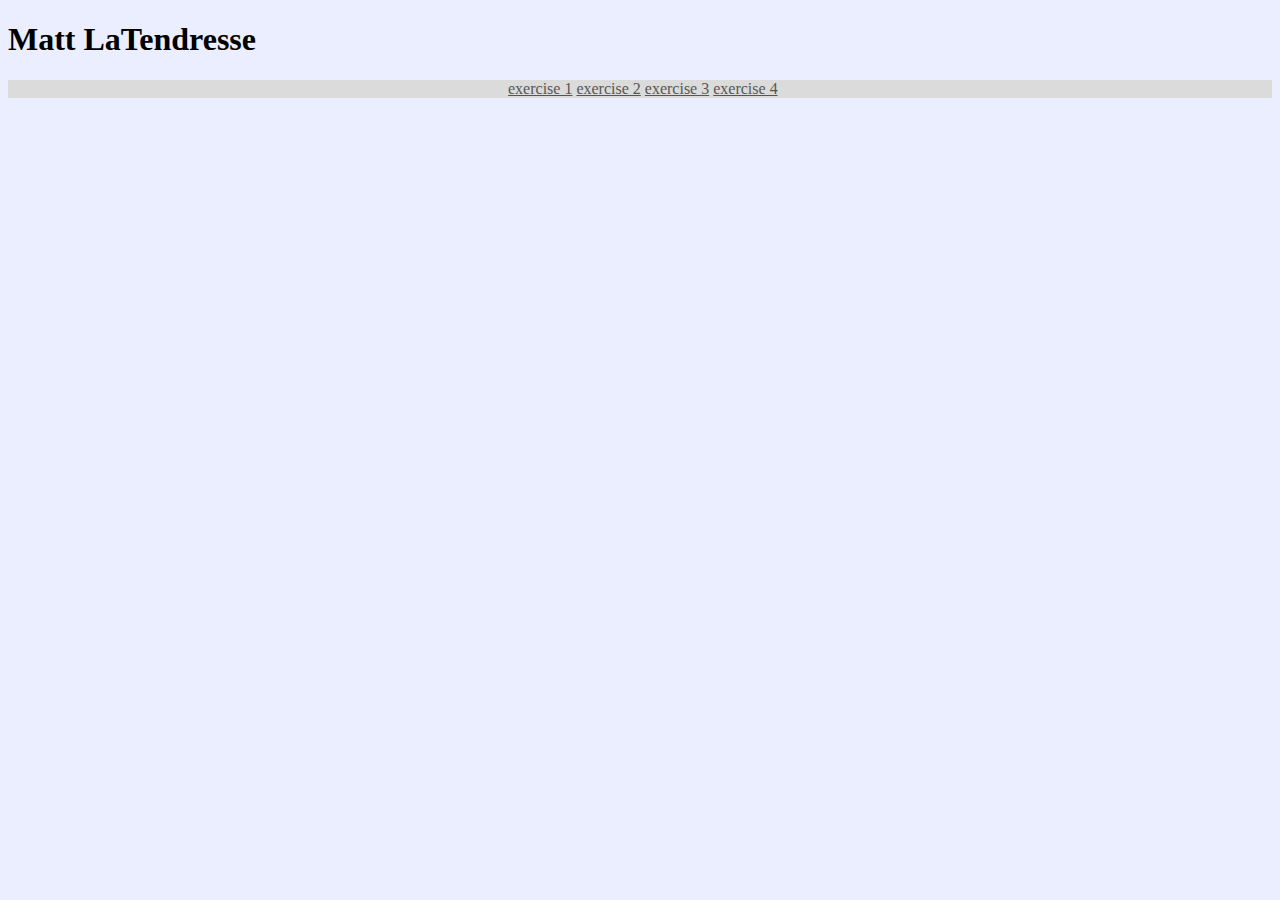
<file: index.html>
<!DOCTYPE html>
<html lang="en" dir="ltr">
  <head>
    <meta charset="utf-8">
    <title>Matt LaTendresse's Webpage</title>
    <link href="style.css"
    rel="stylesheet"
    type="text/css"/>
  </head>
  <body>
    <h1>Matt LaTendresse</h1>
    <div class="navbar">
      <a href="exercise1/index.html">exercise 1</a>
      <a href="exercise2/index.html">exercise 2</a>
      <a href="exercise3/index.html">exercise 3</a>
      <a href="exercise4/index.html">exercise 4</a>
    </div>
  </body>
</html>
</file>
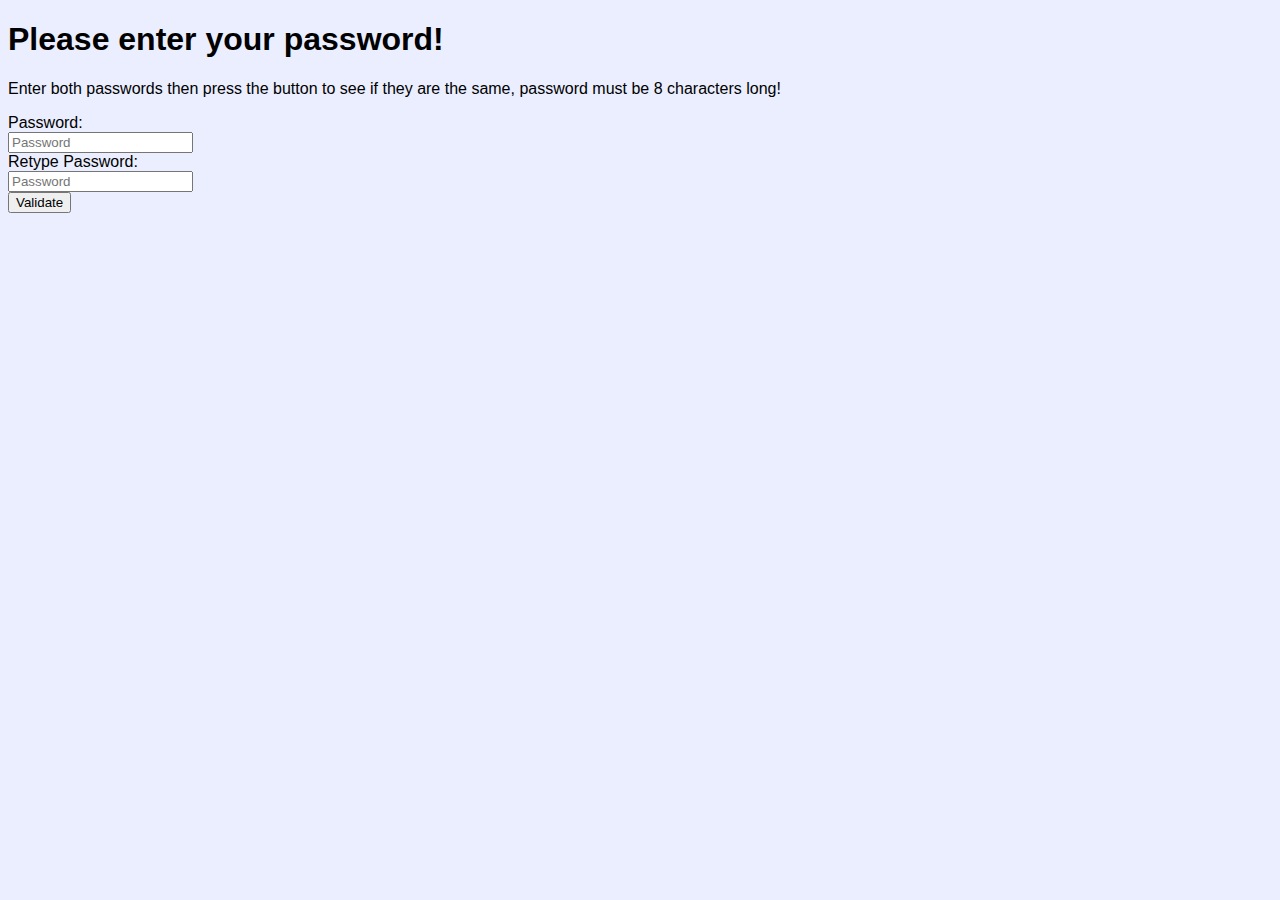
<file: exercise1/index.html>
<!DOCTYPE html>
<html> 
    <head> 
        <link rel="stylesheet" href="exc1style.css"type="text/css"/> 
        <title>Exercise 1: Password Validator </title> 
    </head> 
 
    <body> 
        <div class ="font-style">
        <h1>Please enter your password!</h1>
        <p>Enter both passwords then press the button to see if they are the same, password must be 8 characters long!</p>
        <form>
            <label for="Password1">Password:</label><br>
            <input  type="text" id="Password1" name="Password1" placeholder="Password"><br>
            <label for="Password2">Retype Password:</label><br>
            <input  type="text" id="Password2" name="Password2"placeholder="Password">
        </form>
       <button onclick="validatePassword()">Validate</button>
    </div>
       <script>
           function validatePassword(){
               let password1 = document.getElementById('Password1').value;
               let password2 = document.getElementById('Password2').value;
                if(password1.length < 8){
                    alert("Length is not 8 characters long!");
                }
                if(password1 === password2){
                    alert("Passwords match!");
                }
                if(password1 !== password2){
                    alert("Passwords do not match!");
                }
           }
       </script>
    </body> 
</html>
</file>
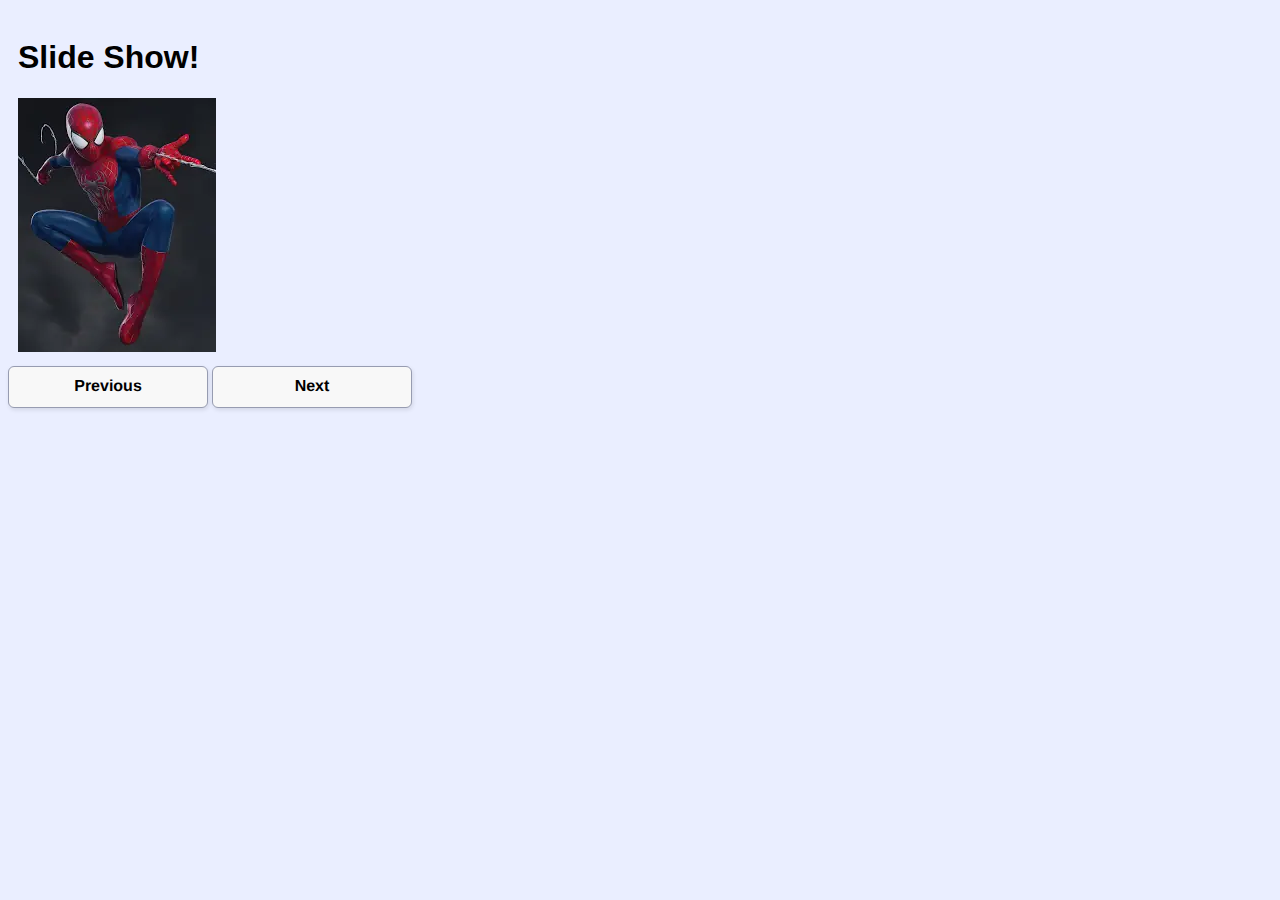
<file: exercise2/index.html>
<!DOCTYPE html>
<html>
    <head>
        <meta charset="utf-8">
        <meta http-equiv="X-UA-Compatible" content="IE=edge">
        <title>Exercise 2: Slide show!</title>
        <meta name="description" content="">
        <meta name="viewport" content="width=device-width, initial-scale=1">
        <link rel="stylesheet" href="exc2style.css"type="text/css"/> 
    </head>
    <body>
        <div class="slideshow-container">
        <h1>Slide Show!</h1>
     
        <div class="mySlides fade">
            <img src="[data-uri]">
        </div>
        <div class="mySlides fade">
            <img src="[data-uri]">
        </div>
        <div class="mySlides fade">
            <img src="[data-uri]">
        </div>
        <div class="mySlides fade">
            <img src="[data-uri]">
        </div>
        <div class="mySlides fade">
            <img src="[data-uri]">
        </div>
    </div>
            <button class="button-24" onclick="plusSlides(-1)">Previous</button>
            <button class="button-24" onclick="plusSlides(1)">Next</button>
        </body>

        <script>
            let slideIndex = 1;
            showSlides(slideIndex);

            // Next/previous controls
            function plusSlides(n) {
            showSlides(slideIndex += n);
            }

            // Thumbnail image controls
            function currentSlide(n) {
            showSlides(slideIndex = n);
            }

            function showSlides(n) {
            let i;
            let slides = document.getElementsByClassName("mySlides");
            if (n > slides.length) {slideIndex = 1}
            if (n < 1) {slideIndex = slides.length}
            for (i = 0; i < slides.length; i++) {
                slides[i].style.display = "none";
            }
            
            slides[slideIndex-1].style.display = "block";
            dots[slideIndex-1].className += " active";
            }
</script>
</html>
</file>
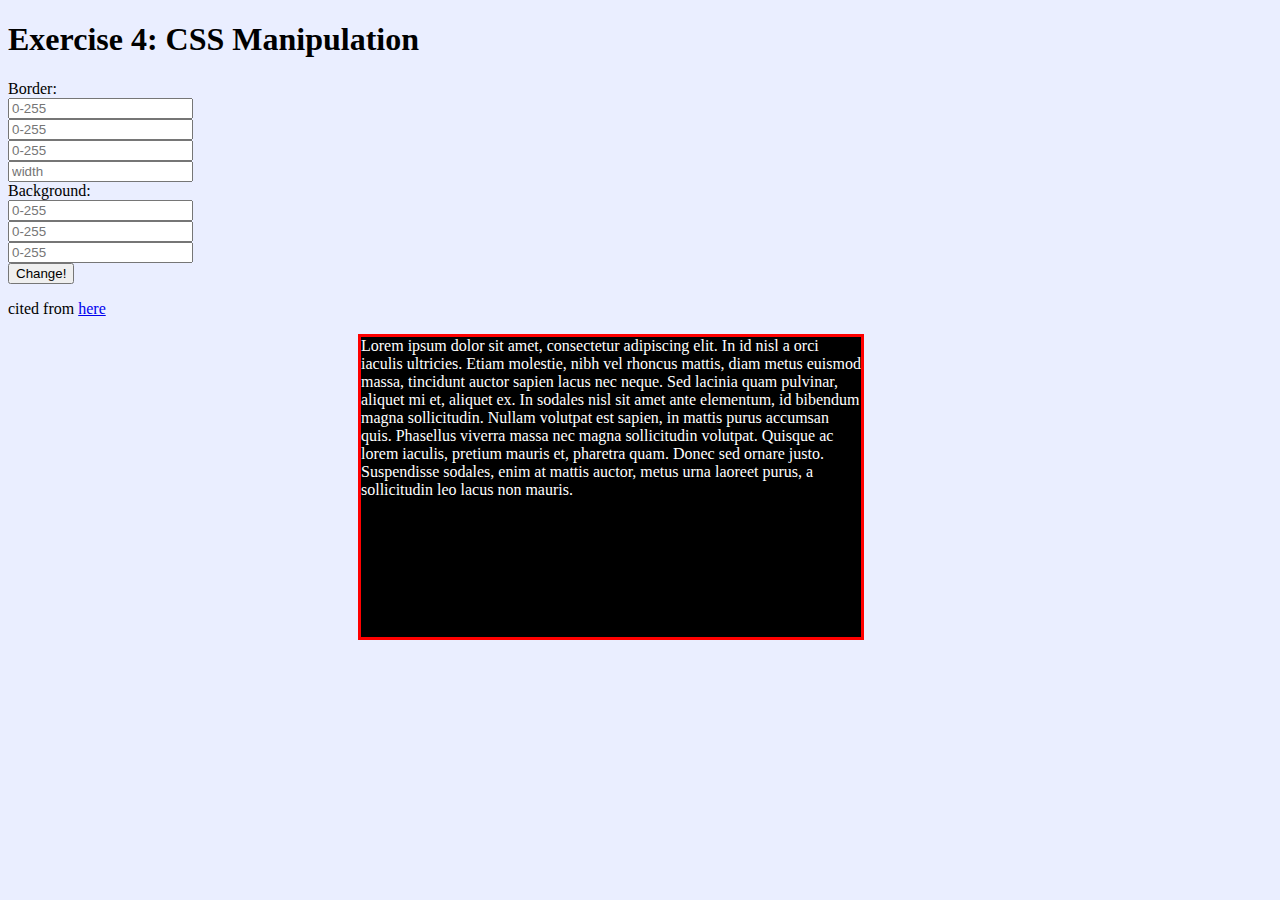
<file: exercise4/index.html>
<!DOCTYPE html>
<html>
    <head>
        <meta charset="utf-8">
        <meta http-equiv="X-UA-Compatible" content="IE=edge">
        <title>Exercise 4: CSS Manipulation </title>
        <meta name="description" content="">
        <meta name="viewport" content="width=device-width, initial-scale=1">
        <link rel="stylesheet" href="exc4style.css">
    </head>
    <body>
        <h1>Exercise 4: CSS Manipulation  </h1>
        <div id="paragraphManipulation">
            <form>
                <label>Border:</label><br>
                <input  type="text" id="border-red" placeholder="0-255"><br>
                <input  type="text" id="border-green" placeholder="0-255"><br>
                <input  type="text" id="border-blue"  placeholder="0-255"><br>
                <input  type="text" id="width" placeholder="width"><br>

                <label>Background:</label><br>
                <input  type="text" id="Background-red" placeholder="0-255"><br>
                <input  type="text" id="Background-green" placeholder="0-255"><br>
                <input  type="text" id="Background-blue"  placeholder="0-255"><br>
            </form>
            <button onclick="changeValues()">Change!</button>
            <p>cited from <a href="https://www.lipsum.com/feed/html">here</a></p>
            <p id = "text-box" class="text-box">
                Lorem ipsum dolor sit amet, consectetur adipiscing elit. In id nisl a orci iaculis ultricies. Etiam molestie, nibh vel rhoncus mattis, diam metus euismod massa, tincidunt auctor sapien lacus nec neque. Sed lacinia quam pulvinar, aliquet mi et, aliquet ex. In sodales nisl sit amet ante elementum, id bibendum magna sollicitudin. Nullam volutpat est sapien, in mattis purus accumsan quis. Phasellus viverra massa nec magna sollicitudin volutpat. Quisque ac lorem iaculis, pretium mauris et, pharetra quam. Donec sed ornare justo. Suspendisse sodales, enim at mattis auctor, metus urna laoreet purus, a sollicitudin leo lacus non mauris.
            </p>
        </div>
        <script>
            
      function changeValues() {

        // Get new values
        const newBorderRed = document.getElementById('border-red').value;
        const newBorderBlue = document.getElementById('border-green').value;
        const newBorderGreen = document.getElementById('border-blue').value;
        const newBorderWidth = document.getElementById('width').value;

        const newBackgroundRed = document.getElementById('Background-red').value;
        const newBackgroundGreen = document.getElementById('Background-green').value;
        const newBackgroundBlue = document.getElementById('Background-blue').value;

        // Get paragraph
        var paragraph = document.getElementById("text-box");

        // make rgb strings
        var backgroundString = "rgb("
          + String(newBackgroundRed) + ", "
          + String(newBackgroundGreen) + ", "
          + String(newBackgroundBlue) + ")";

        var bordercolorString = "rgb("
          + String(newBorderRed) + ", "
          + String(newBorderGreen) + ", "
          + String(newBorderBlue) + ")";

        console.log(backgroundString);

        // Change attributes
        paragraph.style.backgroundColor = backgroundString;
        paragraph.style.borderColor = bordercolorString;

        var temp = String(newBorderWidth) + "px";
        paragraph.style.borderWidth = temp;
      }
    </script>
    </body>
</html>
</file>
<file: style.css>
body {
    font-family: "Georgia";
    background-color: rgb(234, 238, 255);
    color: #000000;
  }
  
  div.navbar {
    background-color: #dbdbdb;
  }
  
  a {
    position: relative;
    color: #565656;
    left:500px;
  }
  
  a:hover {
    background-color: #bfbfbf;
  }
</file>
<file: exercise1/exc1style.css>
.font-style{
font-family: nunito,roboto,proxima-nova,"proxima nova",sans-serif;
}  

body{
    background-color: rgb(234, 238, 255);
}
</file>
<file: exercise2/exc2style.css>
.slideshow-container {
  font-family: nunito,roboto,proxima-nova,"proxima nova",sans-serif;
  position: relative;
  margin: auto;
  padding: 10px;

}
body{
  background-color: rgb(234, 238, 255);
}

.mySlides {
    display: flex;
    justify-content: center;
  }

  .fade {
    animation-name: fade;
    animation-duration: 1.5s;
  }
  
  @keyframes fade {
    from {opacity: .4}
    to {opacity: 1}
  }

/* CSS */
.button-24 {
  background:  rgb(248, 248, 248);
  border: 1px solid  rgb(151, 156, 177);
  border-radius: 6px;
  box-shadow: rgba(0, 0, 0, 0.1) 1px 2px 4px;
  box-sizing: border-box;
  color: #000000;
  cursor: pointer;
  font-family: nunito,roboto,proxima-nova,"proxima nova",sans-serif;
  font-size: 16px;
  font-weight: 800;
  line-height: 16px;
  min-height: 40px;
  outline: 0;
  padding: 12px 14px;
  text-align: center;
  text-rendering: geometricprecision;
  text-transform: none;
  user-select: none;
  -webkit-user-select: none;
  touch-action: manipulation;
  vertical-align: middle;
  width: 200px;
}

.button-24:hover,
.button-24:active {
  background-color: initial;
  background-position: 0 0;
  color: #000000;
}

.button-24:active {
  opacity: .5;
}
</file>
<file: exercise4/exc4style.css>
body{
    background-color: rgb(234, 238, 255);
}

.text-box{
    position: relative;
    background-color: black;
    height: 300px;
    width: 500px;
    left: 350px;
    border-style: solid;
    border-color: red;
    border-width: 3px;
    color:white;
}
</file>
